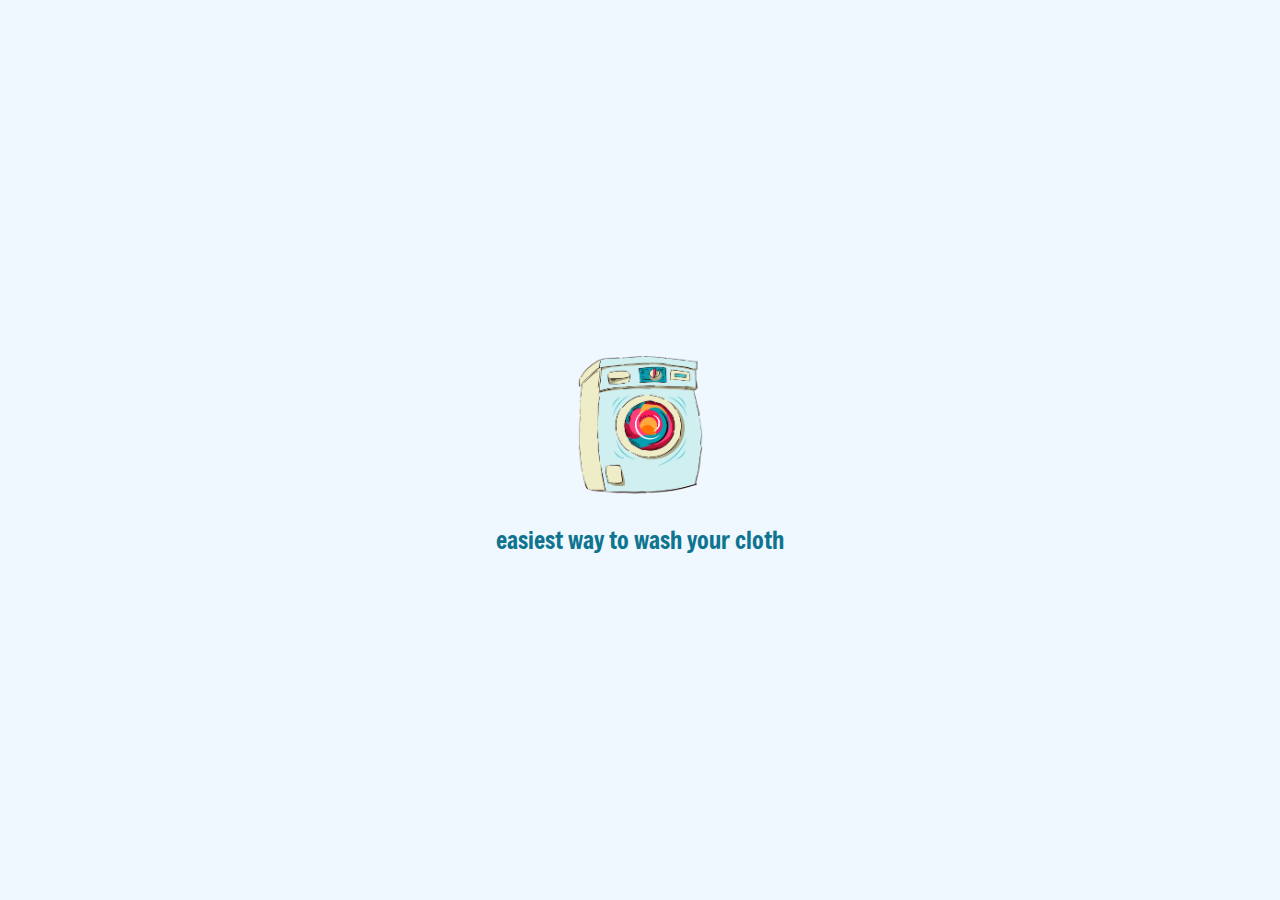
<file: index.html>
<!DOCTYPE html>
<html lang="en">
<head>
    <meta charset="UTF-8">
    <meta name="viewport" content="width=device-width, initial-scale=1.0">
    <link rel="preconnect" href="https://fonts.googleapis.com">
    <link rel="preconnect" href="https://fonts.gstatic.com" crossorigin>
    <link href="https://fonts.googleapis.com/css2?family=Freeman&display=swap" rel="stylesheet">
    <title>Laundry Logo</title>
    <style>
        body {
            display: flex;
            justify-content: center;
            align-items: center;
            height: 100vh;
            margin: 0;
            background-color: #f0f8ff; 
            font-family: "Freeman", sans-serif;
            font-weight: 400;
            font-style: normal;
        }
        .logo-container {
            text-align: center;
        }

        .logo-container img {
            width: 150px; /* Adjust the width as needed */
            animation: heartbeat 1s infinite;
        }

        .logo-container .logo-text {
            font-size: 24px;
            color: #0e7490; 
            margin-top: 10px;
        }

        .logo-container .copyright {
            font-size: 12px;
            color: #666;
            margin-top: 20px;
        }

        @keyframes heartbeat {
            0%, 100% {
                transform: scale(1);
            }
            50% {
                transform: scale(1.1);
            }
        }
    </style>
</head>
<body>
    <div class="logo-container">
        <img src="img/pngegg (9).png" alt="Laundry Logo">
        <div class="logo-text">easiest way to wash your cloth</div>
    </div>

    <script>
        setTimeout(function() {
            window.location.href = "login.html"; // Replace with your desired URL
        }, 3000); // 3 seconds
    </script>
</body>
</html>
</file>
